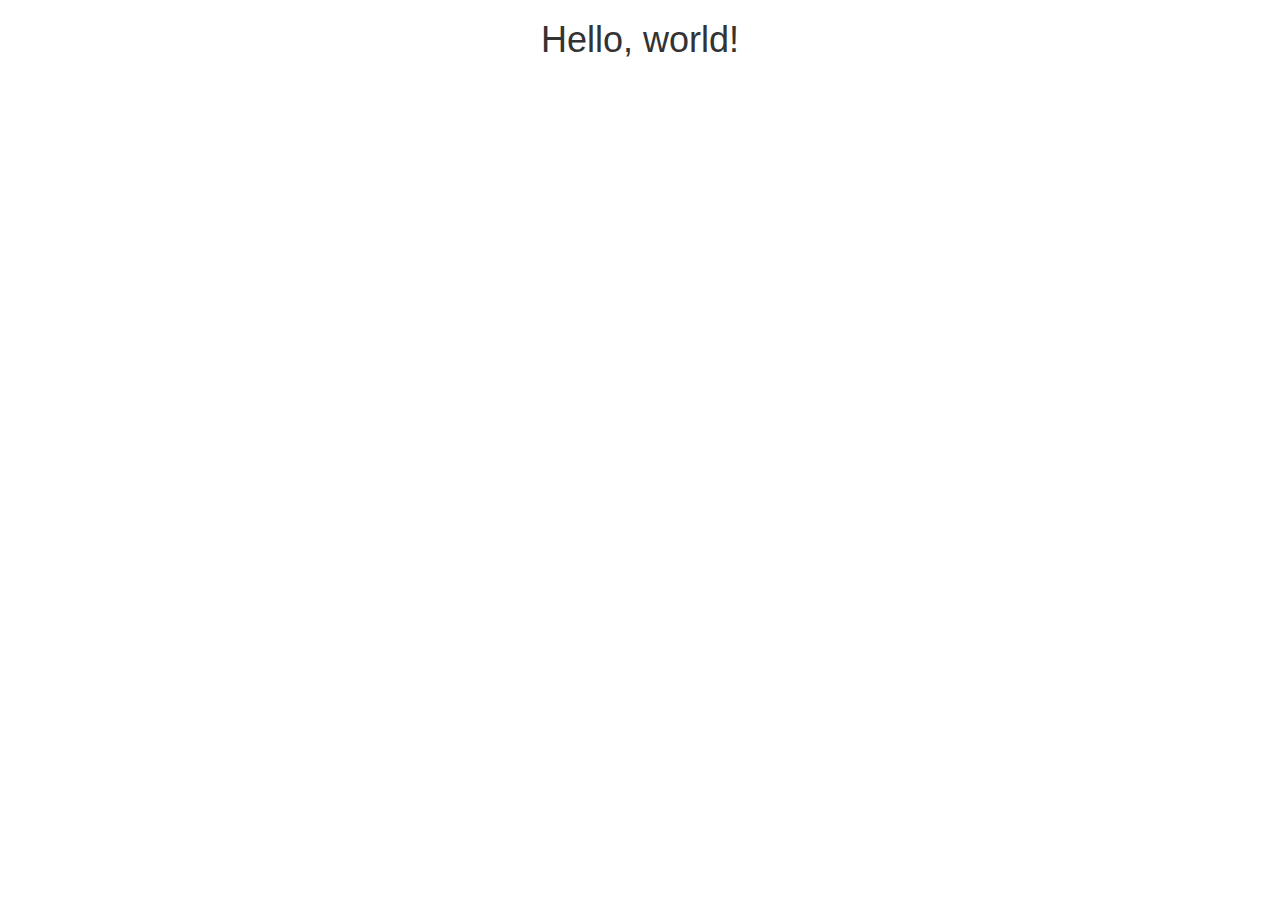
<file: index.html>
<!DOCTYPE html>
<html lang="en">
  <head>
    <meta charset="utf-8">
    <meta http-equiv="X-UA-Compatible" content="IE=edge">
    <meta name="viewport" content="width=device-width, initial-scale=1">
    <!-- The above 3 meta tags *must* come first in the head; any other head content must come *after* these tags -->
    <title>Bootstrap Getting Started</title>

    <!-- Bootstrap -->
    <link href="css/bootstrap.min.css" rel="stylesheet">

    <!-- HTML5 shim and Respond.js for IE8 support of HTML5 elements and media queries -->
    <!-- WARNING: Respond.js doesn't work if you view the page via file:// -->
    <!--[if lt IE 9]>
      <script src="https://oss.maxcdn.com/html5shiv/3.7.3/html5shiv.min.js"></script>
      <script src="https://oss.maxcdn.com/respond/1.4.2/respond.min.js"></script>
    <![endif]-->
  </head>
  <body>
    <h1 class="text-center">Hello, world!</h1>

    <!-- jQuery (necessary for Bootstrap's JavaScript plugins) -->
    <script src="https://ajax.googleapis.com/ajax/libs/jquery/1.12.4/jquery.min.js"></script>
    <!-- Include all compiled plugins (below), or include individual files as needed -->
    <script src="js/bootstrap.min.js"></script>
  </body>
</html>
</file>
